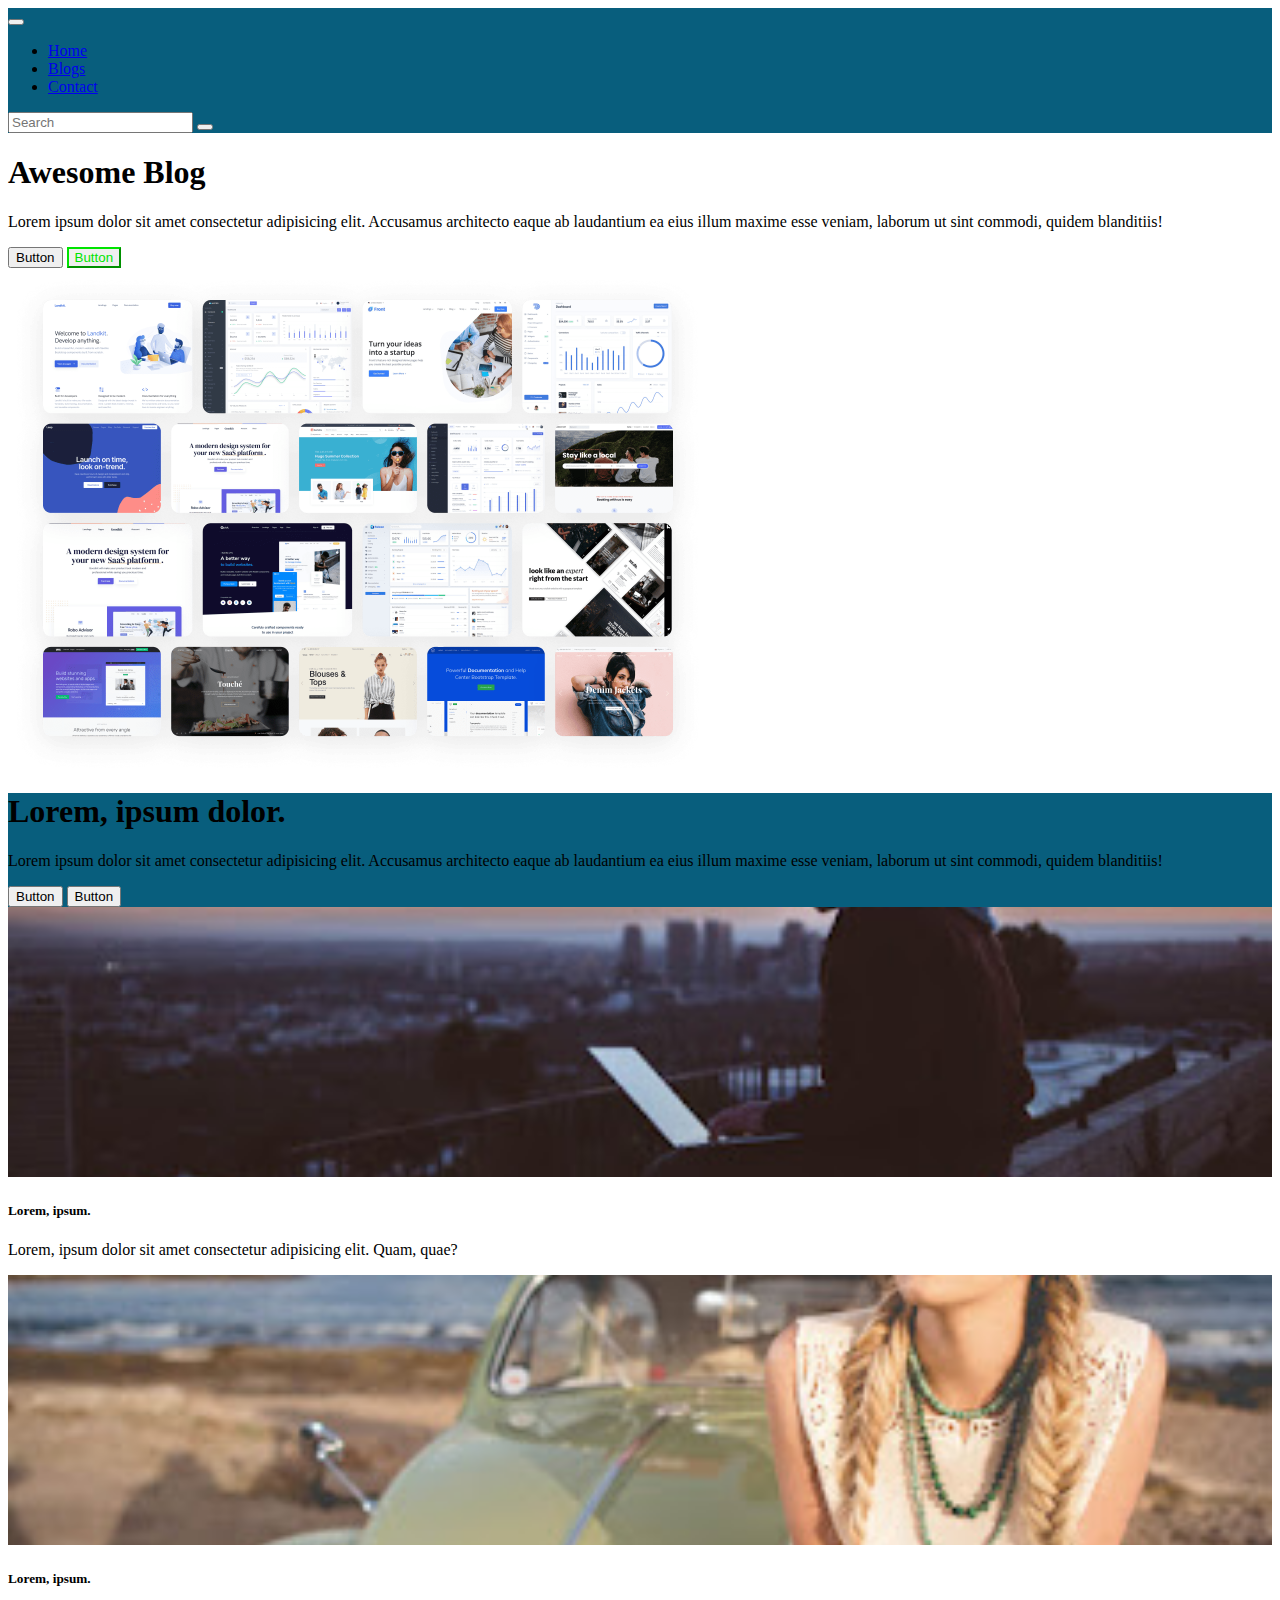
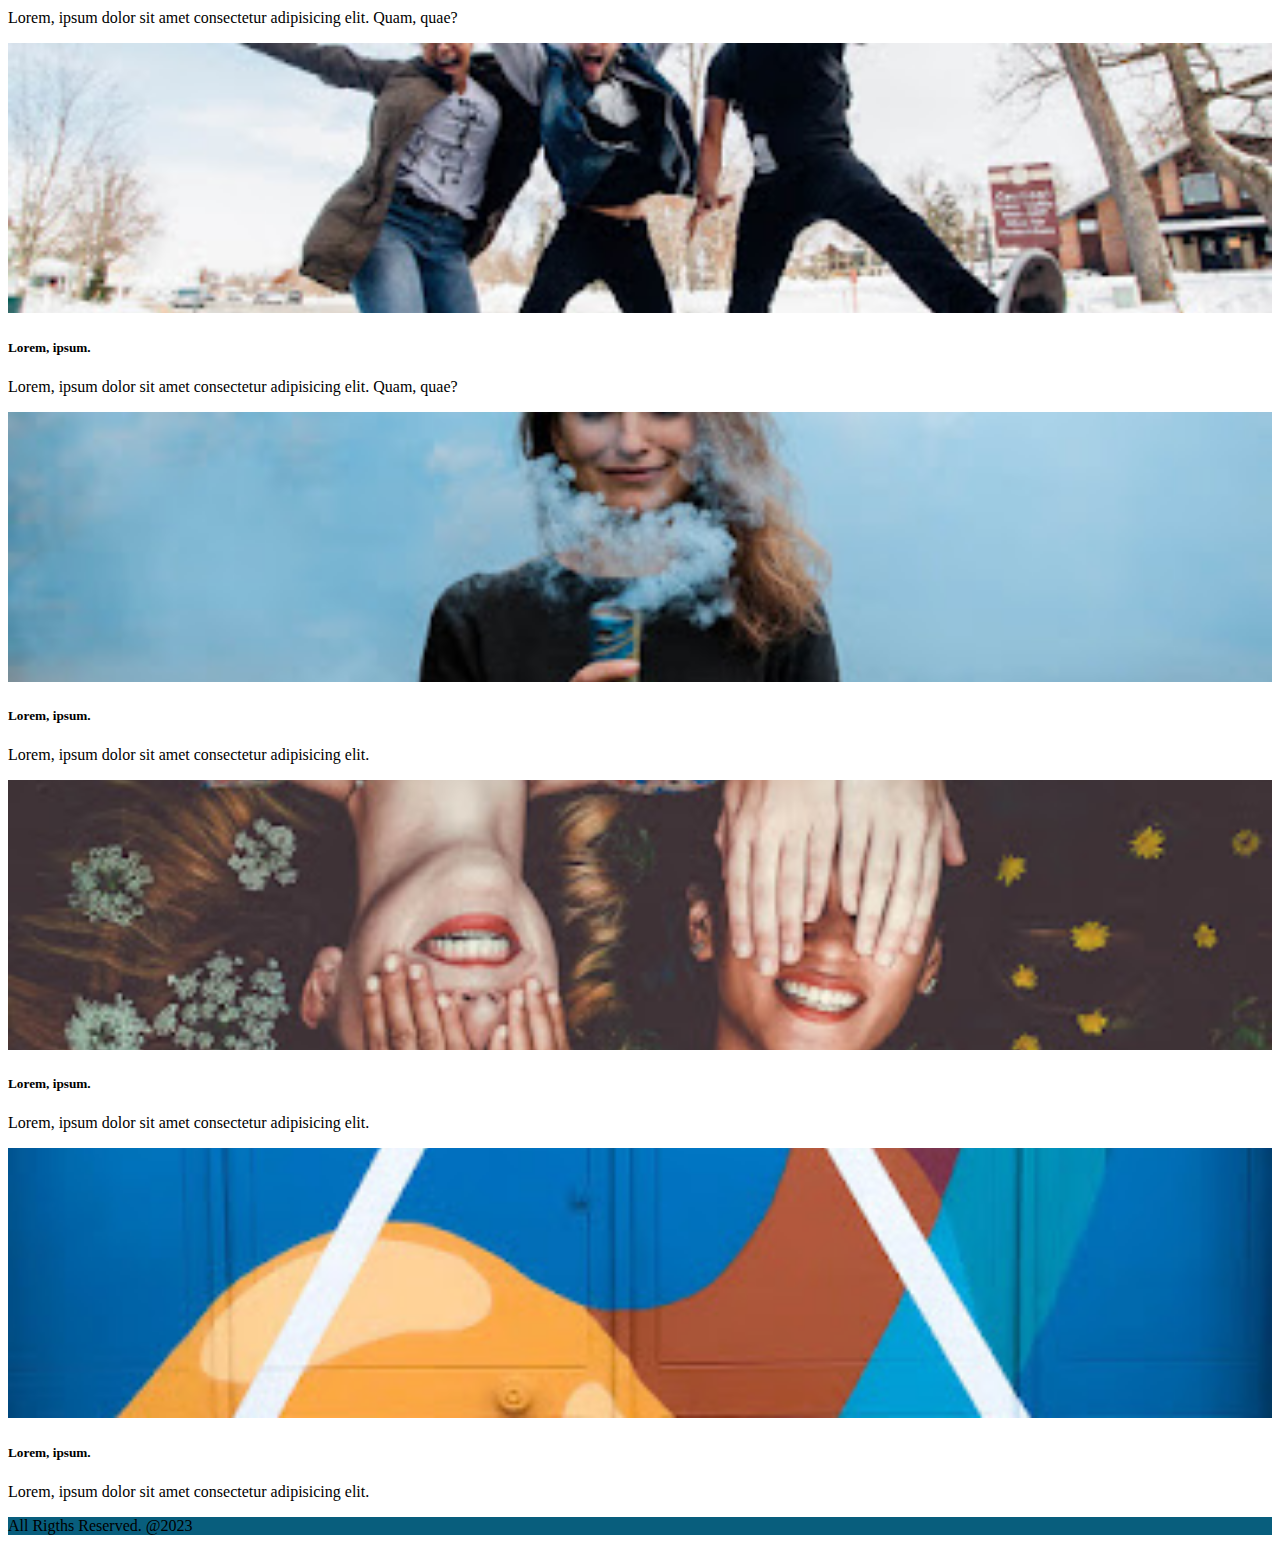
<file: index.html>
<!DOCTYPE html>
<html lang="en">
<head>
    <meta charset="UTF-8">
    <meta http-equiv="X-UA-Compatible" content="IE=edge">
    <meta name="viewport" content="width=device-width, initial-scale=1.0">
    <link href="https://cdn.jsdelivr.net/npm/bootstrap@5.2.0/dist/css/bootstrap.min.css" rel="stylesheet" integrity="sha384-gH2yIJqKdNHPEq0n4Mqa/HGKIhSkIHeL5AyhkYV8i59U5AR6csBvApHHNl/vI1Bx" crossorigin="anonymous">
    <link rel="stylesheet" href="https://cdnjs.cloudflare.com/ajax/libs/font-awesome/6.1.2/css/all.min.css" integrity="sha512-1sCRPdkRXhBV2PBLUdRb4tMg1w2YPf37qatUFeS7zlBy7jJI8Lf4VHwWfZZfpXtYSLy85pkm9GaYVYMfw5BC1A==" crossorigin="anonymous" referrerpolicy="no-referrer" />   
    <title>Aweasome Blog</title>
    <link rel="stylesheet" href="style.css">
</head>
<body>
    
<nav class="navbar navbar-expand-md navbar-dark bg-primary">
    <div class="container">
        <a href="index.html" class="navbar-brand">
            <i class="fa-solid fa-house"></i>
        </a>
<button class="navbar-toggler collapsed" type="button" data-bs-toggle="collapse" data-bs-target="#mobile" aria-expanded="false">
<span class="navbar-toggler-icon"></span>
</button>  
<div id="mobile" class="collapse navbar-collapse">
        <ul class="navbar-nav me-auto">
            <li class="nav-item">
                <a href="index.html" class="nav-link active">Home</a>
            </li>
            <li class="nav-item">
                <a href="blogs.html" class="nav-link">Blogs</a>
            </li>
            <li class="nav-item">
                <a href="contact.html" class="nav-link">Contact</a>
            </li>
        </ul>
        <form class="d-flex">
                <input type="text" class="form-control me-1" placeholder="Search" >
                <button class="btn btn-warning ">
                    <i class="fa-solid fa-magnifying-glass"></i>
                </button>
        </form>
        
</div>
    </div>

</nav>

<header>
    <div class="text-center pt-5 px-4 border-bottom">
        <h1 class="disolay-4 fw-bold">Awesome Blog</h1>
        <div class="col-lg-6 mx-auto">
            <p class="lead mb-4">Lorem ipsum dolor sit amet consectetur adipisicing elit. 
                Accusamus architecto eaque ab laudantium ea eius illum maxime esse veniam, laborum ut sint commodi, quidem blanditiis!
            </p>
            <div class="mb-5 d-grid gap-2 d-md-flex justify-content-md-center">
                <button class="btn btn-primary">
                    <i class="fa-solid fa-caret-right"></i>  Button</button>
                <button class="btn btn-outline-secondary btn-lg" style="color: rgb(0, 228, 0); border-color: rgb(0, 228, 0);">
                    <i class="fa-solid fa-caret-right"></i> Button</button>
                </div>
                <div>
                    <div class="container px-5">
                        <img src="/image/bg.png" alt="" class="img-fluid border rounded-3 shadow-lg mb-4" width="700" height="500">
                    </div>
                </div>
        </div>
    </div>
</header>

<main>
    <div class="bg-dark px-4 py-5 text-center text-white">
        <div class="py-5">
            <h1 class="display-5 fw-bold">Lorem, ipsum dolor.</h1>
            <div class="col-lg-6 mx-auto">
                <p class="lead mb-4">Lorem ipsum dolor sit amet consectetur adipisicing elit. 
                    Accusamus architecto eaque ab laudantium ea eius illum maxime esse veniam, laborum ut sint commodi, quidem blanditiis!
                </p>
                <div class="d-grid gap-2 d-md-flex justify-content-md-center">
                    <button class="btn btn-outline-warning">
                        <i class="fa-solid fa-caret-right"></i>  Button</button>
                    <button class="btn btn-outline-light btn-lg">
                        <i class="fa-solid fa-caret-right"></i> Button</button>
                </div>
            </div>
        </div>
    </div>

    <div class="container my-4">
        <div class="row row-cols-1 row-cols-lg-3 row-cols-md-2 g-4">
            <div class="col">
                <div class="card mb-3 shadow">
                    <img src="/image/1.jpeg" class="card-img-top" alt="">
                    <div class="card-body">
                        <h5 class="card-title">Lorem, ipsum.</h5>
                        <p class="card-text">Lorem, ipsum dolor sit amet consectetur adipisicing elit. Quam, quae?</p>
                    </div>
                
                </div>
            </div>
            <div class="col">
                <div class="card mb-3 shadow">
                    <img src="/image/2.jpeg" class="card-img-top" alt="">
                    <div class="card-body">
                        <h5 class="card-title">Lorem, ipsum.</h5>
                        <p class="card-text">Lorem, ipsum dolor sit amet consectetur adipisicing elit. Quam, quae?</p>
                    </div>
                
                </div>
            </div>
            <div class="col">
                <div class="card mb-3 shadow">
                    <img src="/image/3.jpeg" class="card-img-top" alt="">
                    <div class="card-body">
                        <h5 class="card-title">Lorem, ipsum.</h5>
                        <p class="card-text">Lorem, ipsum dolor sit amet consectetur adipisicing elit. Quam, quae?</p>
                    </div>
                
                </div>
            </div>
            <div class="col">
                <div class="card mb-3 shadow">
                    <img src="/image/4.jpeg" class="card-img-top" alt="">
                    <div class="card-body">
                        <h5 class="card-title">Lorem, ipsum.</h5>
                        <p class="card-text">Lorem, ipsum dolor sit amet consectetur adipisicing elit.</p>
                    </div>
                
                </div>
            </div>
            <div class="col">
                <div class="card mb-3 shadow">
                    <img src="/image/5.jpeg" class="card-img-top" alt="">
                    <div class="card-body">
                        <h5 class="card-title">Lorem, ipsum.</h5>
                        <p class="card-text">Lorem, ipsum dolor sit amet consectetur adipisicing elit.</p>
                    </div>
                
                </div>
            </div>
            <div class="col">
                <div class="card mb-3 shadow">
                    <img src="/image/6.jpeg" class="card-img-top" alt="">
                    <div class="card-body">
                        <h5 class="card-title">Lorem, ipsum.</h5>
                        <p class="card-text">Lorem, ipsum dolor sit amet consectetur adipisicing elit.</p>
                    </div>
                
                </div>
            </div>
        </div>
    </div>
</main>

<footer class="py-5 bg-dark text-white mt-auto">
    <div class="container text-center">
        <span>All Rigths Reserved. @2023</span>
    </div>

</footer>


<script src="https://cdn.jsdelivr.net/npm/bootstrap@5.2.0/dist/js/bootstrap.min.js" integrity="sha384-ODmDIVzN+pFdexxHEHFBQH3/9/vQ9uori45z4JjnFsRydbmQbmL5t1tQ0culUzyK" crossorigin="anonymous"></script></body>
</html>
</file>
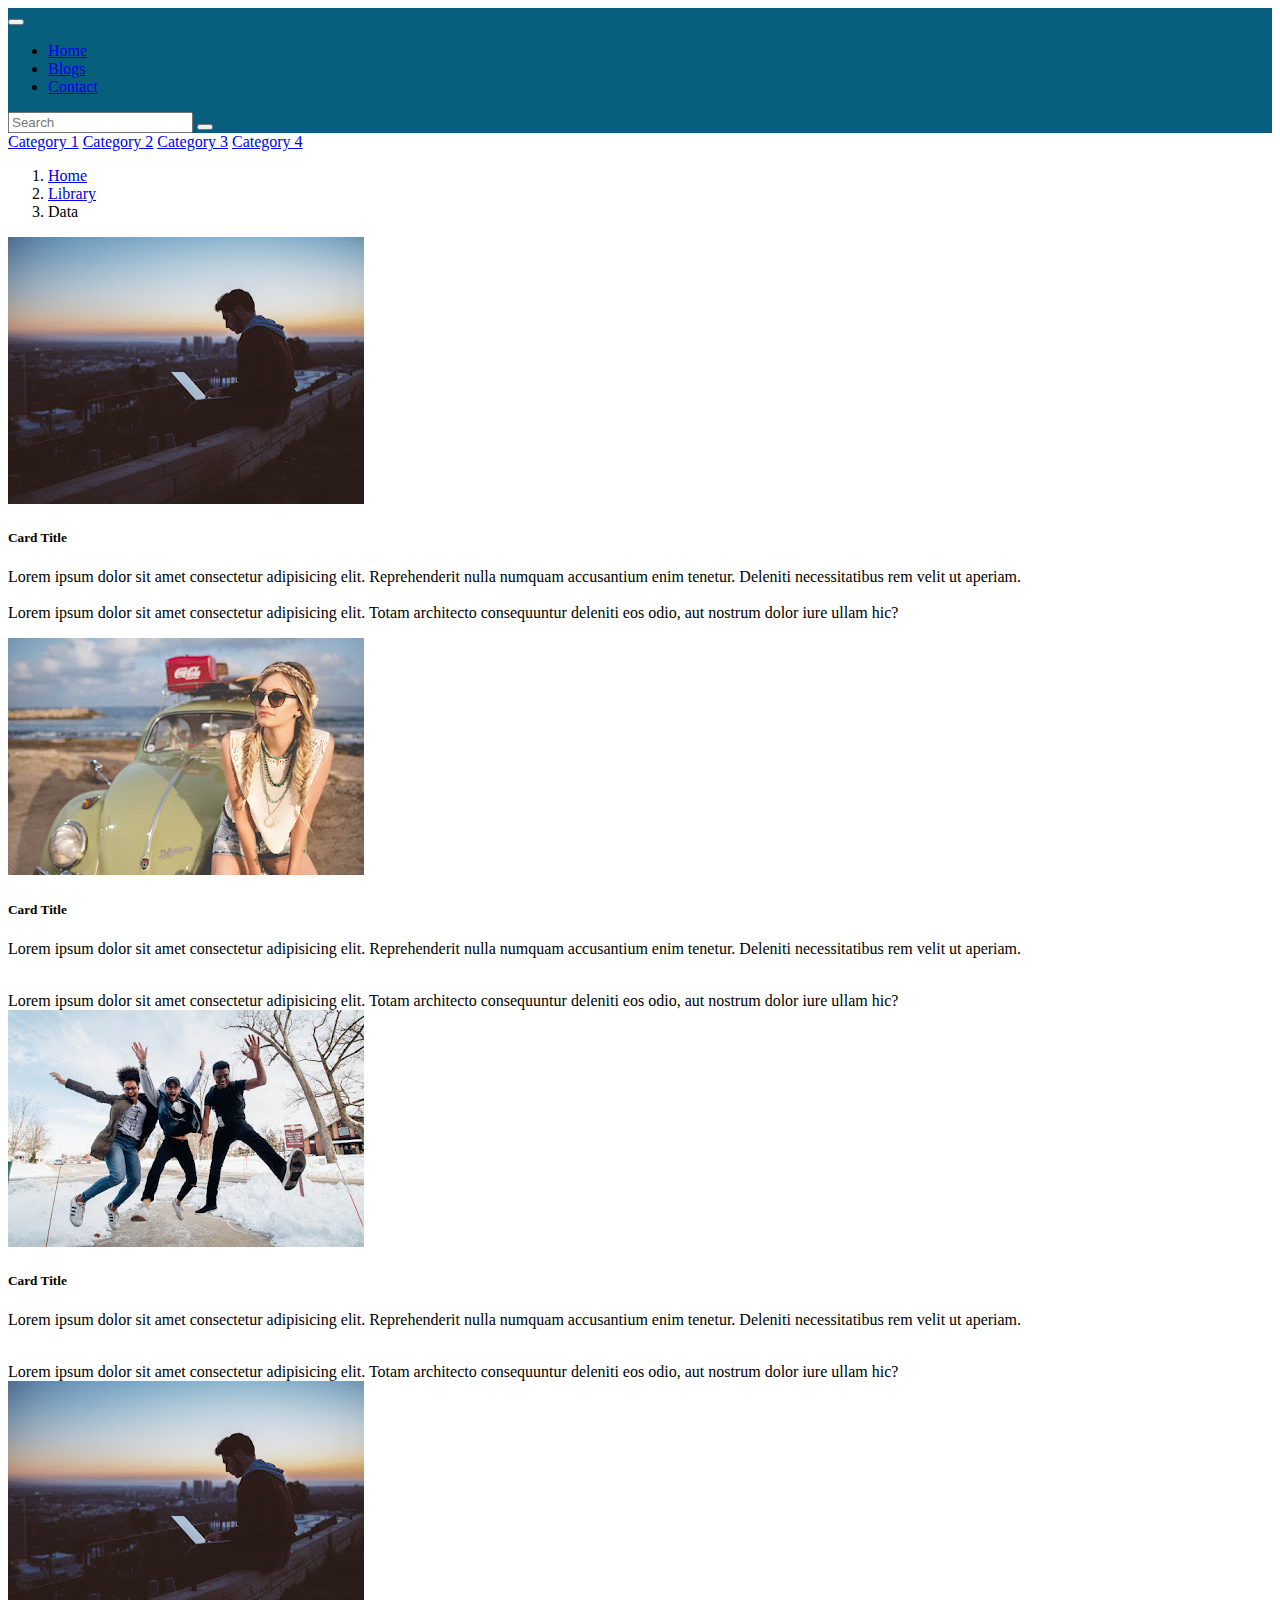
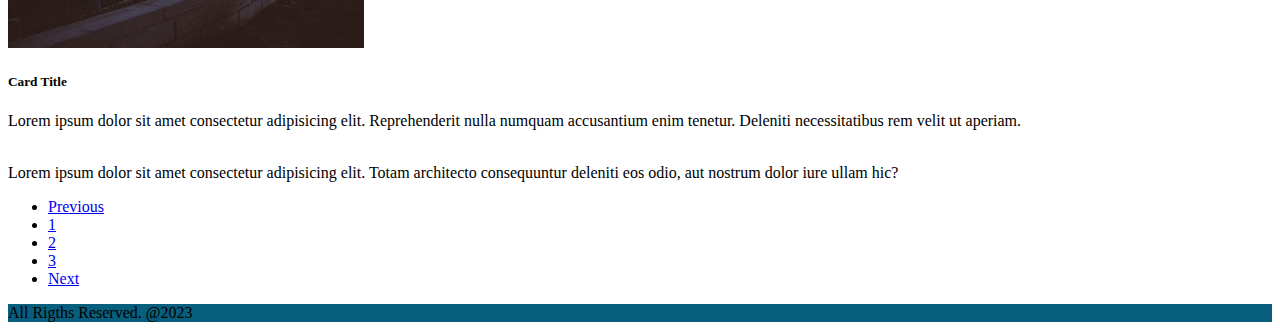
<file: blogs.html>
<!DOCTYPE html>
<html lang="en">
<head>
    <meta charset="UTF-8">
    <meta http-equiv="X-UA-Compatible" content="IE=edge">
    <meta name="viewport" content="width=device-width, initial-scale=1.0">
    <link href="https://cdn.jsdelivr.net/npm/bootstrap@5.2.0/dist/css/bootstrap.min.css" rel="stylesheet" integrity="sha384-gH2yIJqKdNHPEq0n4Mqa/HGKIhSkIHeL5AyhkYV8i59U5AR6csBvApHHNl/vI1Bx" crossorigin="anonymous">
    <link rel="stylesheet" href="https://cdnjs.cloudflare.com/ajax/libs/font-awesome/6.1.2/css/all.min.css" integrity="sha512-1sCRPdkRXhBV2PBLUdRb4tMg1w2YPf37qatUFeS7zlBy7jJI8Lf4VHwWfZZfpXtYSLy85pkm9GaYVYMfw5BC1A==" crossorigin="anonymous" referrerpolicy="no-referrer" />   
    <title>Aweasome Blog</title>
    <link rel="stylesheet" href="style.css">
</head>
<body>
    
<nav class="navbar navbar-expand-md navbar-dark bg-primary">
    <div class="container">
        <a href="index.html" class="navbar-brand">
            <i class="fa-solid fa-house"></i>
        </a>
<button class="navbar-toggler collapsed" type="button" data-bs-toggle="collapse" data-bs-target="#mobile" aria-expanded="false">
<span class="navbar-toggler-icon"></span>
</button>  
<div id="mobile" class="collapse navbar-collapse">
        <ul class="navbar-nav me-auto">
            <li class="nav-item">
                <a href="index.html" class="nav-link">Home</a>
            </li>
            <li class="nav-item">
                <a href="blogs.html" class="nav-link active">Blogs</a>
            </li>
            <li class="nav-item">
                <a href="contact.html" class="nav-link">Contact</a>
            </li>
        </ul>
        <form class="d-flex">
                <input type="text" class="form-control me-1" placeholder="Search" >
                <button class="btn btn-warning ">
                    <i class="fa-solid fa-magnifying-glass"></i>
                </button>
        </form>
        
</div>
    </div>

</nav>

<main>
    <div class="container my-4">
        <div class="row">
            <div class="col-md-3 order-2 order-md-1">
                <div class="list-group">
                    <a href="#" class="list-group-item list-group-item action">Category 1</a>
                    <a href="#" class="list-group-item list-group-item action">Category 2</a>
                    <a href="#" class="list-group-item list-group-item action">Category 3</a>
                    <a href="#" class="list-group-item list-group-item action">Category 4</a>                
                </div>
            </div>
            <div class="col-md-9 order-1 order-md-2">
                <nav>
                    <ol class="breadcrumb">
                      <li class="breadcrumb-item"><a href="#">Home</a></li>
                      <li class="breadcrumb-item"><a href="#">Library</a></li>
                      <li class="breadcrumb-item active">Data</li>
                    </ol>
                  </nav>
                  <div class="card mb-2 shadow">
                    <div class="row">
                        <div class="col-4">
                            <img src="/image/1.jpeg" class="img-fluid rounded-start" alt="">
                        </div>
                        <div class="col-8">
                            <div class="card-body">
                                <h5 class="card-title">Card Title</h5>
                                <p class="card-text">Lorem ipsum dolor sit amet consectetur adipisicing elit. Reprehenderit nulla numquam accusantium enim tenetur. Deleniti necessitatibus rem velit ut aperiam.
                                    <br>  <br> Lorem ipsum dolor sit amet consectetur adipisicing elit. Totam architecto consequuntur deleniti eos odio, aut nostrum dolor iure ullam hic?
                                </p>
                            </div>
                        </div>
                    </div>
                  </div>
                  <div class="card mb-2 shadow">
                    <div class="row">
                        <div class="col-4">
                            <img src="/image/2.jpeg" class="img-fluid rounded-start" alt="">
                        </div>
                        <div class="col-8">
                            <div class="card-body">
                                <h5 class="card-title">Card Title</h5>
                                <p class="card-text">Lorem ipsum dolor sit amet consectetur adipisicing elit. Reprehenderit nulla numquam accusantium enim tenetur. Deleniti necessitatibus rem velit ut aperiam.</p>
                                <br>Lorem ipsum dolor sit amet consectetur adipisicing elit. Totam architecto consequuntur deleniti eos odio, aut nostrum dolor iure ullam hic?
                            </div>
                        </div>
                    </div>
                  </div>
                  <div class="card mb-2 shadow">
                    <div class="row">
                        <div class="col-4">
                            <img src="/image/3.jpeg" class="img-fluid rounded-start" alt="">
                        </div>
                        <div class="col-8">
                            <div class="card-body">
                                <h5 class="card-title">Card Title</h5>
                                <p class="card-text">Lorem ipsum dolor sit amet consectetur adipisicing elit. Reprehenderit nulla numquam accusantium enim tenetur. Deleniti necessitatibus rem velit ut aperiam.</p>
                                <br> Lorem ipsum dolor sit amet consectetur adipisicing elit. Totam architecto consequuntur deleniti eos odio, aut nostrum dolor iure ullam hic?
                            </div>
                        </div>
                    </div>
                  </div>
                  <div class="card mb-2 shadow">
                    <div class="row">
                        <div class="col-4">
                            <img src="/image/1.jpeg" class="img-fluid rounded-start" alt="">
                        </div>
                        <div class="col-8">
                            <div class="card-body">
                                <h5 class="card-title">Card Title</h5>
                                <p class="card-text">Lorem ipsum dolor sit amet consectetur adipisicing elit. Reprehenderit nulla numquam accusantium enim tenetur. Deleniti necessitatibus rem velit ut aperiam.</p>
                                <br> Lorem ipsum dolor sit amet consectetur adipisicing elit. Totam architecto consequuntur deleniti eos odio, aut nostrum dolor iure ullam hic?
                            </div>
                        </div>
                    </div>
                  </div>
                  <nav class="my-5">
                    <ul class="pagination justify-content-end">
                        <li class="page-item disabled"><a href="#" class="page-link">Previous</a></li>
                        <li class="page-item "><a href="#" class="page-link ">1</a></li>
                        <li class="page-item "><a href="#" class="page-link">2</a></li>
                        <li class="page-item "><a href="#" class="page-link">3</a></li>
                        <li class="page-item "><a href="#" class="page-link">Next</a></li>
                    </ul>
                  </nav>
            </div>
        </div>
    </div>
</main>

<footer class="py-5 bg-dark text-white">
    <div class="container text-center">
        <span>All Rigths Reserved. @2023</span>
    </div>

</footer>


<script src="https://cdn.jsdelivr.net/npm/bootstrap@5.2.0/dist/js/bootstrap.min.js" integrity="sha384-ODmDIVzN+pFdexxHEHFBQH3/9/vQ9uori45z4JjnFsRydbmQbmL5t1tQ0culUzyK" crossorigin="anonymous"></script></body>
</html>
</file>
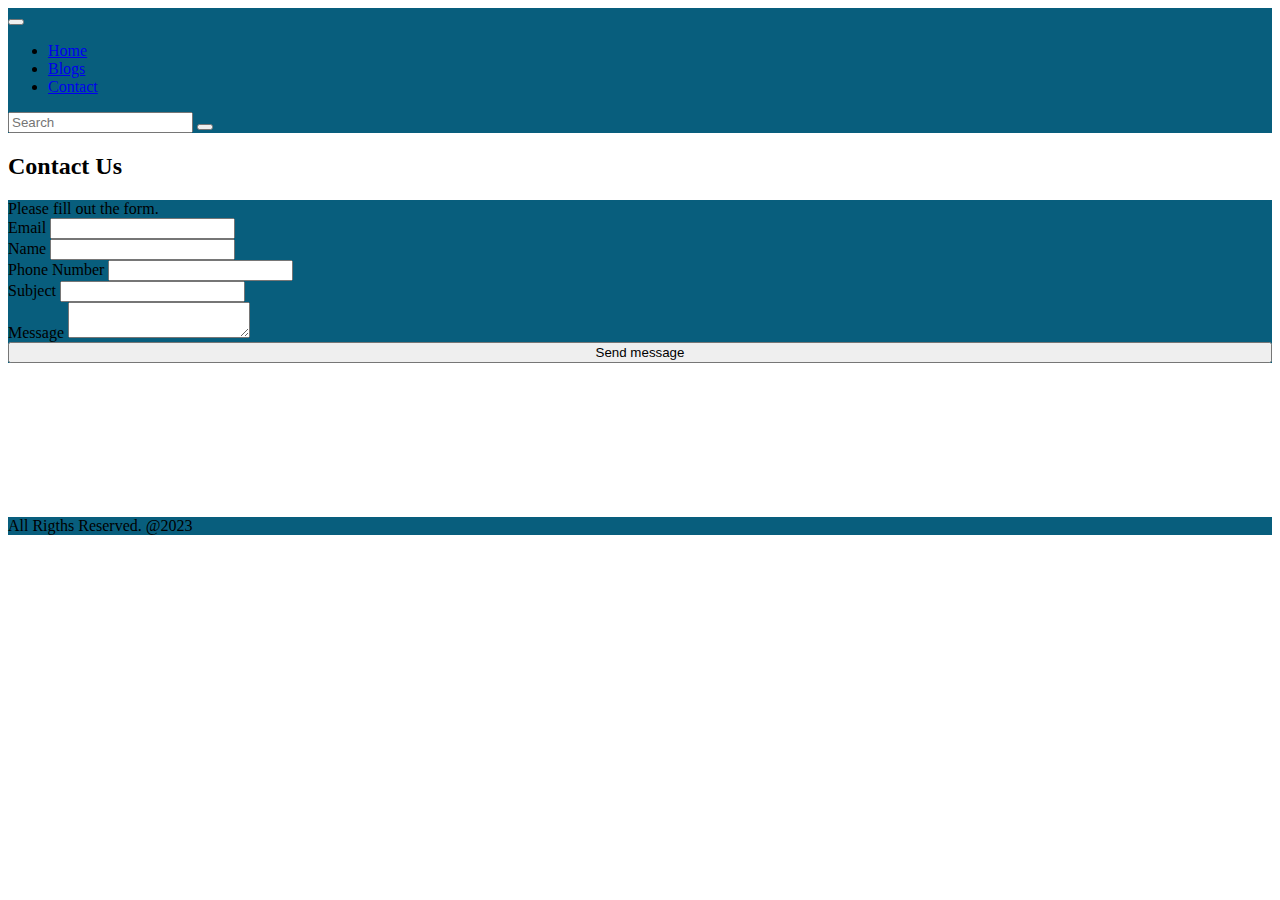
<file: contact.html>
<!DOCTYPE html>
<html lang="en" class="h-100">
<head>
    <meta charset="UTF-8">
    <meta http-equiv="X-UA-Compatible" content="IE=edge">
    <meta name="viewport" content="width=device-width, initial-scale=1.0">
    <link href="https://cdn.jsdelivr.net/npm/bootstrap@5.2.0/dist/css/bootstrap.min.css" rel="stylesheet" integrity="sha384-gH2yIJqKdNHPEq0n4Mqa/HGKIhSkIHeL5AyhkYV8i59U5AR6csBvApHHNl/vI1Bx" crossorigin="anonymous">
    <link rel="stylesheet" href="https://cdnjs.cloudflare.com/ajax/libs/font-awesome/6.1.2/css/all.min.css" integrity="sha512-1sCRPdkRXhBV2PBLUdRb4tMg1w2YPf37qatUFeS7zlBy7jJI8Lf4VHwWfZZfpXtYSLy85pkm9GaYVYMfw5BC1A==" crossorigin="anonymous" referrerpolicy="no-referrer" />   
    <title>Aweasome Blog</title>
    <link rel="stylesheet" href="style.css">
</head>
<body class="h-100 d-flex flex-column" >
    
<nav class="navbar navbar-expand-md navbar-dark bg-primary">
    <div class="container">
        <a href="index.html" class="navbar-brand">
            <i class="fa-solid fa-house"></i>
        </a>
<button class="navbar-toggler collapsed" type="button" data-bs-toggle="collapse" data-bs-target="#mobile" aria-expanded="false">
<span class="navbar-toggler-icon"></span>
</button>  
<div id="mobile" class="collapse navbar-collapse">
        <ul class="navbar-nav me-auto">
            <li class="nav-item">
                <a href="index.html" class="nav-link">Home</a>
            </li>
            <li class="nav-item">
                <a href="blogs.html" class="nav-link">Blogs</a>
            </li>
            <li class="nav-item">
                <a href="contact.html" class="nav-link">Contact</a>
            </li>
        </ul>
        <form class="d-flex">
                <input type="text" class="form-control me-1" placeholder="Search" >
                <button class="btn btn-warning ">
                    <i class="fa-solid fa-magnifying-glass"></i>
                </button>
        </form>
        
</div>
    </div>

</nav>

<main>
    <div class="container my-4">
        <h2 class="my-3">Contact Us</h2>
        <div class="row g-2">
            <div class="col-md-6">
                <div class="card bg-dark">
                    <div class="card-body">
                        <div class="alert alert-warning">
                            Please fill out the form.
                        </div>
                        <form class="row g-3 text-white">
                            <div class="col-md-6">
                                <label for="email" class="form-label">Email</label>
                                <input type="email" name="email" id="email" class="form-control">
                            </div>
                            <div class="col-md-6">
                                <label for="name" class="form-label">Name</label>
                                <input type="text" name="name" id="name" class="form-control">
                            </div>
                            <div class="col-md-12">
                                <label for="name" class="form-label">Phone Number</label>
                                <input type="email" name="phone " id="phone" class="form-control">
                            </div>
                            <div class="col-md-12">
                                <label for="subject" class="form-label">Subject</label>
                                <input type="email" name="sunject " id="subject" class="form-control">
                            </div>
                            <div class="col-md-12">
                                <label for="message" class="form-label">Message</label>
                                <textarea name="message" id="message" class="form-control"></textarea>
                            </div>
                            <div class="col-12">
                                <button class="btn btn-outline-warning" style="width: 100%;">Send message</button>
                            </div>
                        </form>
                    </div>
                </div>
            </div>
            <div class="col-md-6">
                <iframe id="map" src="https://www.google.com/maps/embed?pb=!1m18!1m12!1m3!1d48625.55862889604!2d49.776006060431754!3d40.38453354762886!2m3!1f0!2f0!3f0!3m2!1i1024!2i768!4f13.1!3m3!1m2!1s0x40307d8c33c62a3f%3A0x77807ca915edd570!2zWWFzYW1hbCwgQmFrxLEsIEF6yZlyYmF5Y2Fu!5e0!3m2!1saz!2s!4v1660913030420!5m2!1saz!2s" 
                width="100%" style="border:0;" allowfullscreen="" loading="lazy" referrerpolicy="no-referrer-when-downgrade"></iframe>
            </div>
        </div>     
    </div>
</main>

<footer class="py-5 bg-dark text-white">
    <div class="container text-center">
        <span>All Rigths Reserved. @2023</span>
    </div>

</footer>


<script src="https://cdn.jsdelivr.net/npm/bootstrap@5.2.0/dist/js/bootstrap.min.js" integrity="sha384-ODmDIVzN+pFdexxHEHFBQH3/9/vQ9uori45z4JjnFsRydbmQbmL5t1tQ0culUzyK" crossorigin="anonymous"></script></body>
</html>
</file>
<file: style.css>
.navbar {
    background: #085E7D !important;
}

.bg-dark {
    background: #085E7D !important;
}
.card-img-top{
    width: 100%;
    height: 37vh;
    object-fit: cover;
}

#map {
    height: 450px;
}

@media (min-width:768px){
    .card-img-top{
        height: 30vh;
    }
    #map{
        height: 100%;
    }
}

li .page-link:focus{
    background: rgb(72, 72, 255);
    color: white;
}

.btn:focus, .btn:active:focus, .btn.active:focus{
    outline: none;
    box-shadow: none;
}

.btn-primary:focus{
    background-color: green;
}

.page-link:focus, .page-link:active:focus {
    outline: none !important;
    box-shadow: none !important;
}
</file>
